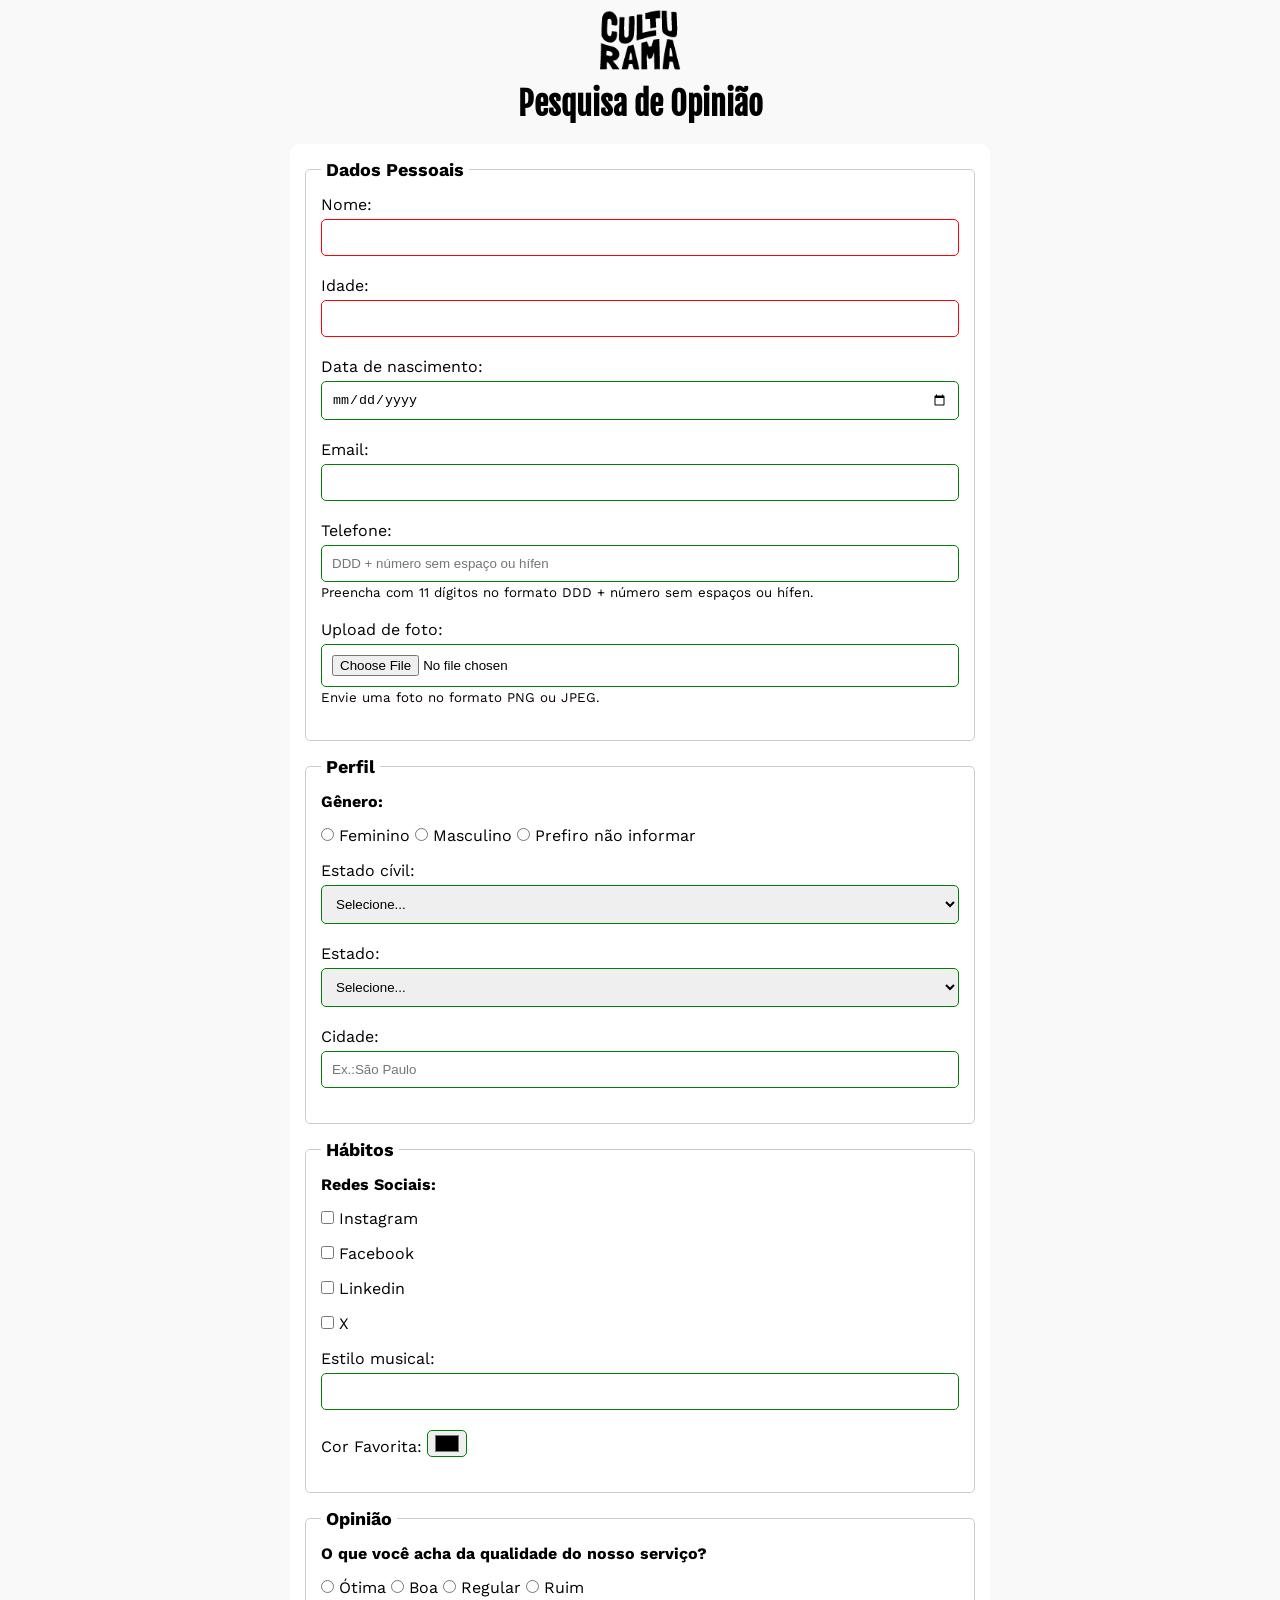
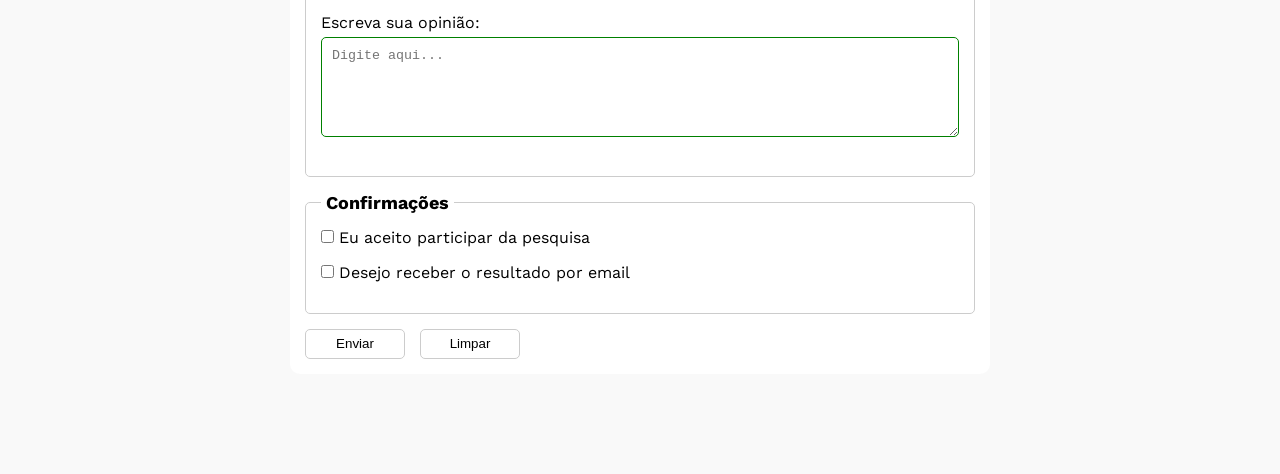
<file: index.html>
<!DOCTYPE html>
<html lang="pt-br">

<head>
    <meta charset="UTF-8">
    <meta name="viewport" content="width=device-width, initial-scale=1.0">
    <link rel="icon" href="culturama-favico.png">
    <link rel="stylesheet" href="css/style.css">

    <link rel="preconnect" href="https://fonts.googleapis.com">
    <link rel="preconnect" href="https://fonts.gstatic.com" crossorigin>
    <link href="https://fonts.googleapis.com/css2?family=Fjalla+One&family=Work+Sans&display=swap" rel="stylesheet">
    <title>Pesquisa Culturama</title>
</head>

<body>
    <main>
        <header>
            <img src="img/logo-culturama.png" alt="Logo culturama">
            <h1>Pesquisa de Opinião</h1>
        </header>
        <section>
            <form action="sucesso.html" method="get">

                <fieldset>

                    <legend>Dados Pessoais</legend>
                    <label for="name">Nome:</label>
                    <input id="name" type="text" name="userName" required>
                    <br>
                    <label for="age">Idade:</label>
                    <input id="age" type="number" name="userAge" min="12" max="100" required>
                    <br>
                    <label for="date">Data de nascimento:</label>
                    <input id="date" type="date" name="birthDate">
                    <br>
                    <label for="email">Email:</label>
                    <input id="email" type="email" name="userEmail">
                    <br>
                    <label for="phone">Telefone:</label>
                    <input id="phone" type="tel" name="userPhoneNumber" pattern="[0-9]{11}"
                        placeholder="DDD + número sem espaço ou hífen" aria-describedby="phoneHelp">
                    <small id="phoneHelp"> Preencha com 11 dígitos no formato DDD + número sem espaços ou hífen. </small>
                    <br>
                    <label for="image">Upload de foto:</label>
                    <input id="image" type="file" accept="image/*" name="userImage" aria-describedby="imageHelp">
                    <small id="imageHelp">Envie uma foto no formato PNG ou JPEG.</small>
                    <br>
                </fieldset>

                <fieldset>

                    <legend>Perfil</legend>

                    <p>Gênero:</p>

                    <input id="fem" type="radio" name="userGender" value="feminino">
                    <label for="fem">Feminino</label>

                    <input id="masc" type="radio" name="userGender" value="masculino">
                    <label for="masc">Masculino</label>

                    <input id="notInformed" type="radio" name="userGender" value="notInformed">
                    <label for="notInformed">Prefiro não informar</label>
                    <br>
                    <label for="maritalStatus">Estado cívil:</label>
                    <select id="maritalStatus" name="userMaritalStatus">
                        <option value="notInformed">Selecione...</option>
                        <option value="casado">Casado</option>
                        <option value="solteiro">Solteiro</option>
                        <option value="divorciado">Divorciado</option>
                        <option value="uniaoEstavel">União estável</option>
                    </select>

                    <label for="userState">Estado:</label>
                    <select id="userState" name="state" required>
                        <option value="notInformed">Selecione...</option>
                        <option value="acre">Acre</option>
                        <option value="alagoas">Alagoas</option>
                        <option value="amapa">Amapá</option>
                        <option value="amazonas">Amazonas</option>
                        <option value="bahia">Bahia</option>
                        <option value="ceara">Ceará</option>
                        <option value="cistritoFederal">Distrito Federal</option>
                        <option value="espiritoSanto">Espirito Santo</option>
                        <option value="goias">Goiás</option>
                        <option value="maranhao">Maranhão</option>
                        <option value="matoGrossoDoSul">Mato Grosso do Sul</option>
                        <option value="matoGrosso">Mato Grosso</option>
                        <option value="minasGerais">Minas Gerais</option>
                        <option value="para">Pará</option>
                        <option value="paraiba">Paraíba</option>
                        <option value="parana">Paraná</option>
                        <option value="pernambuco">Pernambuco</option>
                        <option value="piaui">Piauí</option>
                        <option value="rioDeJaneiro">Rio de Janeiro</option>
                        <option value="rioGrandeDoNorte">Rio Grande do Norte</option>
                        <option value="rioGrandeDoSul">Rio Grande do Sul</option>
                        <option value="rondonia">Rondônia</option>
                        <option value="roraima">Roraima</option>
                        <option value="santaCatarina">Santa Catarina</option>
                        <option value="saoPaulo">São Paulo</option>
                        <option value="sergipe">Sergipe</option>
                        <option value="tocantins">Tocantins</option>
                    </select>
                    <br>
                    <label for="city">Cidade:</label>
                    <input id="city" type="text" name="userCity" placeholder="Ex.:São Paulo">
                </fieldset>


                <fieldset>
                    <legend>Hábitos</legend>
                    <p>Redes Sociais:</p>
                    <input id="instagram" type="checkbox" name="social" value="instagram">
                    <label for="instagram">Instagram</label>
                    <br>
                    <input id="facebook" type="checkbox" name="social" value="facebook">
                    <label for="facebook">Facebook</label>
                    <br>
                    <input id="linkedin" type="checkbox" name="social" value="linkedin">
                    <label for="linkedin">Linkedin</label>
                    <br>
                    <input id="X" type="checkbox" name="social" value="X">
                    <label for="X">X</label>
                    <br>
                    <label for="musicStyle">Estilo musical:</label>
                    <input list="styleTypes" id="musicStyle" name="userMusicStyle" type="text">
                    <datalist id="styleTypes">
                        <option value="Rock"></option>
                        <option value="Pop"></option>
                        <option value="Samba"></option>
                        <option value="Sertanejo"></option>
                    </datalist>
                    <br>
                    <label for="favoriteColor">Cor Favorita:</label>
                    <input type="color" name="userFavoriteColor" id="favoriteColor">
                </fieldset>

                <fieldset>
                    <legend>Opinião</legend>
                    <p>O que você acha da qualidade do nosso serviço?</p>
                    <input type="radio" name="userOpinion" id="otima">
                    <label for="otima">Ótima</label>
                    <input type="radio" name="userOpinion" id="boa">
                    <label for="boa">Boa</label>
                    <input type="radio" name="userOpinion" id="regular">
                    <label for="boa">Regular</label>
                    <input type="radio" name="userOpinion" id="ruim">
                    <label for="ruim">Ruim</label>
                    <br>
                    <label for="comentario">Escreva sua opinião:</label>
                    <textarea name="usercomentario" id="comentario" placeholder="Digite aqui..."></textarea>
                </fieldset>

                <fieldset>
                    <legend>Confirmações</legend>
                    <input type="checkbox" name="userLgpd" id="userLgpdTerm" value="accepted" required>
                    <label for="userLgpdTerm">Eu aceito participar da pesquisa</label> <br>

                    <input type="checkbox" name="userGetResult" id="getResult" value="accepted">
                    <label for="getResult">Desejo receber o resultado por email</label> <br>
                </fieldset>

                <button type="submit" aria-label="Enviar dados do formulário">Enviar</button>
                <button type="reset" aria-label="Limpar dados do formulário">Limpar</button>
            </form>
        </section>
    </main>




</body>

</html>
</file>
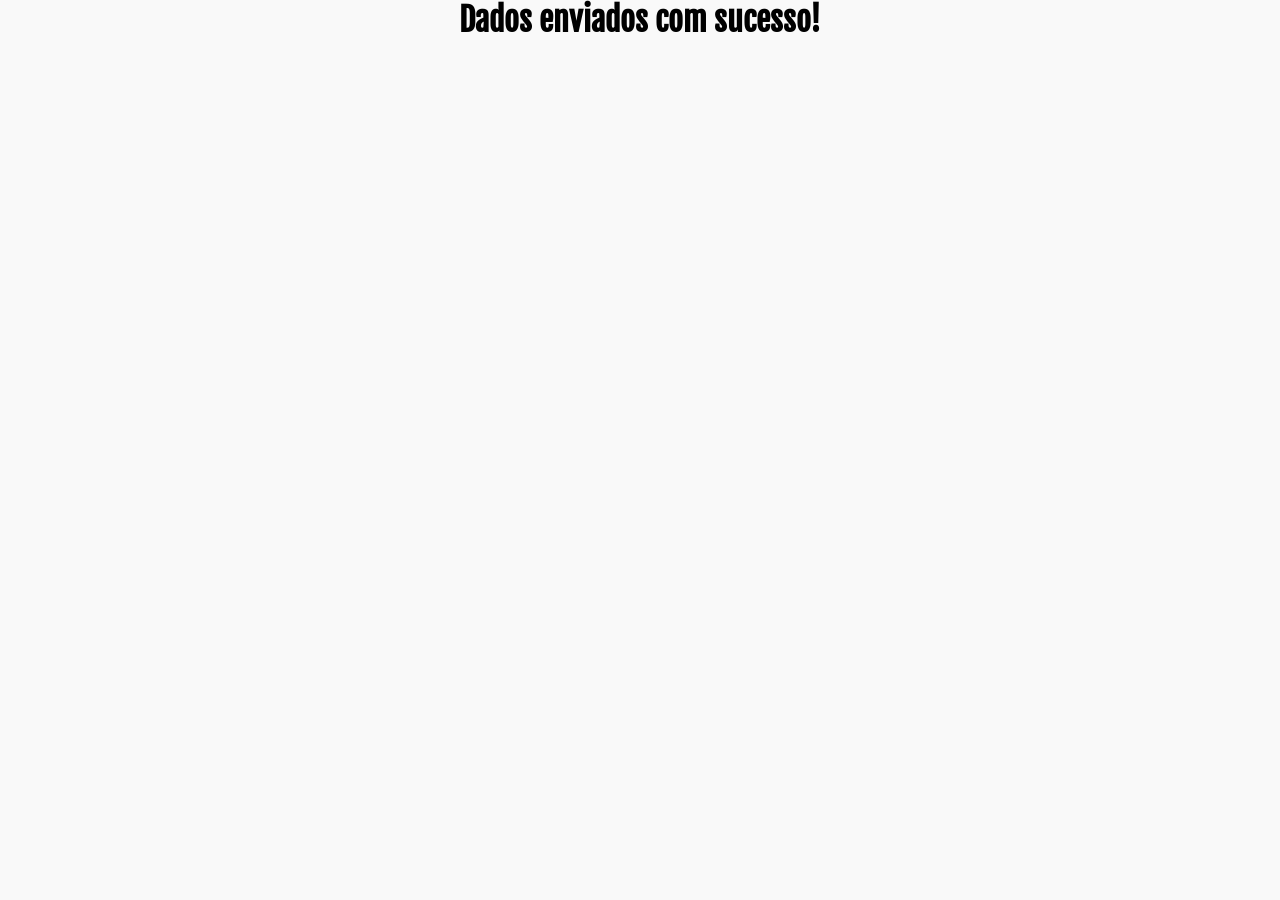
<file: sucesso.html>
<!DOCTYPE html>
<html lang="pt-br">

<head>
    <meta charset="UTF-8">
    <meta name="viewport" content="width=device-width, initial-scale=1.0">
    <link rel="icon" href="culturama-favico.png">
    <link rel="stylesheet" href="css/style.css">

    <link rel="preconnect" href="https://fonts.googleapis.com">
    <link rel="preconnect" href="https://fonts.gstatic.com" crossorigin>
    <link href="https://fonts.googleapis.com/css2?family=Fjalla+One&family=Work+Sans&display=swap" rel="stylesheet">
    <title>Pesquisa Culturama</title>
</head>

<body>
    <header>
        <h1 role="alert">Dados enviados com sucesso!</h1>
    </header>
    

</body>

</html>
</file>
<file: css/style.css>
body, img, h1, p, fieldset, legend, label, input, select, textarea, button{
    margin: 0;
    padding: 0;
    box-sizing: border-box;
}

body{
    background-color: #f9f9f9;
    font-family: "Work Sans", sans-serif;   
}
main{
    width: 100%;
    max-width: 700px;
    margin: 0 auto;
}
header{
    text-align: center;
    margin-bottom: 20px;
}
img{
    width: 100px;
}
h1{
    font-family: "Fjalla One", sans-serif;

}
form{
    background-color: #ffffff;
    padding: 15px;
    border-radius: 10px;
    margin-bottom: 100px;
}
fieldset{
    padding: 15px;
    border: 1px solid #cccccc;
    border-radius: 5px;
    margin-bottom: 15px;
}
legend{
    font-weight: bold;
    font-size: 18px;
    padding: 0 5px;
}


p{
    margin-bottom: 15px;
    font-weight: bold;
}
input, select, textarea{
    width: 100%;
    padding: 10px;
    margin-bottom: 20px;
    border: 1px solid #cccccc;
    border-radius: 5px;
}
textarea{
    min-height: 100px;
}
input[type="radio"],
input[type="checkbox"]{
    width: auto;
}
input[type="color"]{
    width: 40px;
    padding: 0 5px;
}
label{
    display: inline-block;
    margin-bottom: 5px;
}
input[type="tel"], 
input[type="file"]{
    margin-bottom: 0;
}
small{
    margin-bottom: 20px;
    display: inline-block;
}

input:invalid, 
select:invalid, 
textarea:invalid{
    border-color: red;
}

input:valid, 
select:valid, 
textarea:valid{
    border-color: green;
}
input:focus{
    border-color: cornflowerblue;
    outline: none;
}
button{
    width: 100px;
    height: 30px;
    margin-right: 10px;
    background-color: #ffffff;
    border: 1px solid #cccccc;
    border-radius: 5px;
    cursor: pointer;
    
}
button[type="submit"]:hover{
    background-color: green;
    color: #ffffff;
}
button[type="reset"]:hover{
    background-color: orangered;
    color: #ffffff;
}
</file>
